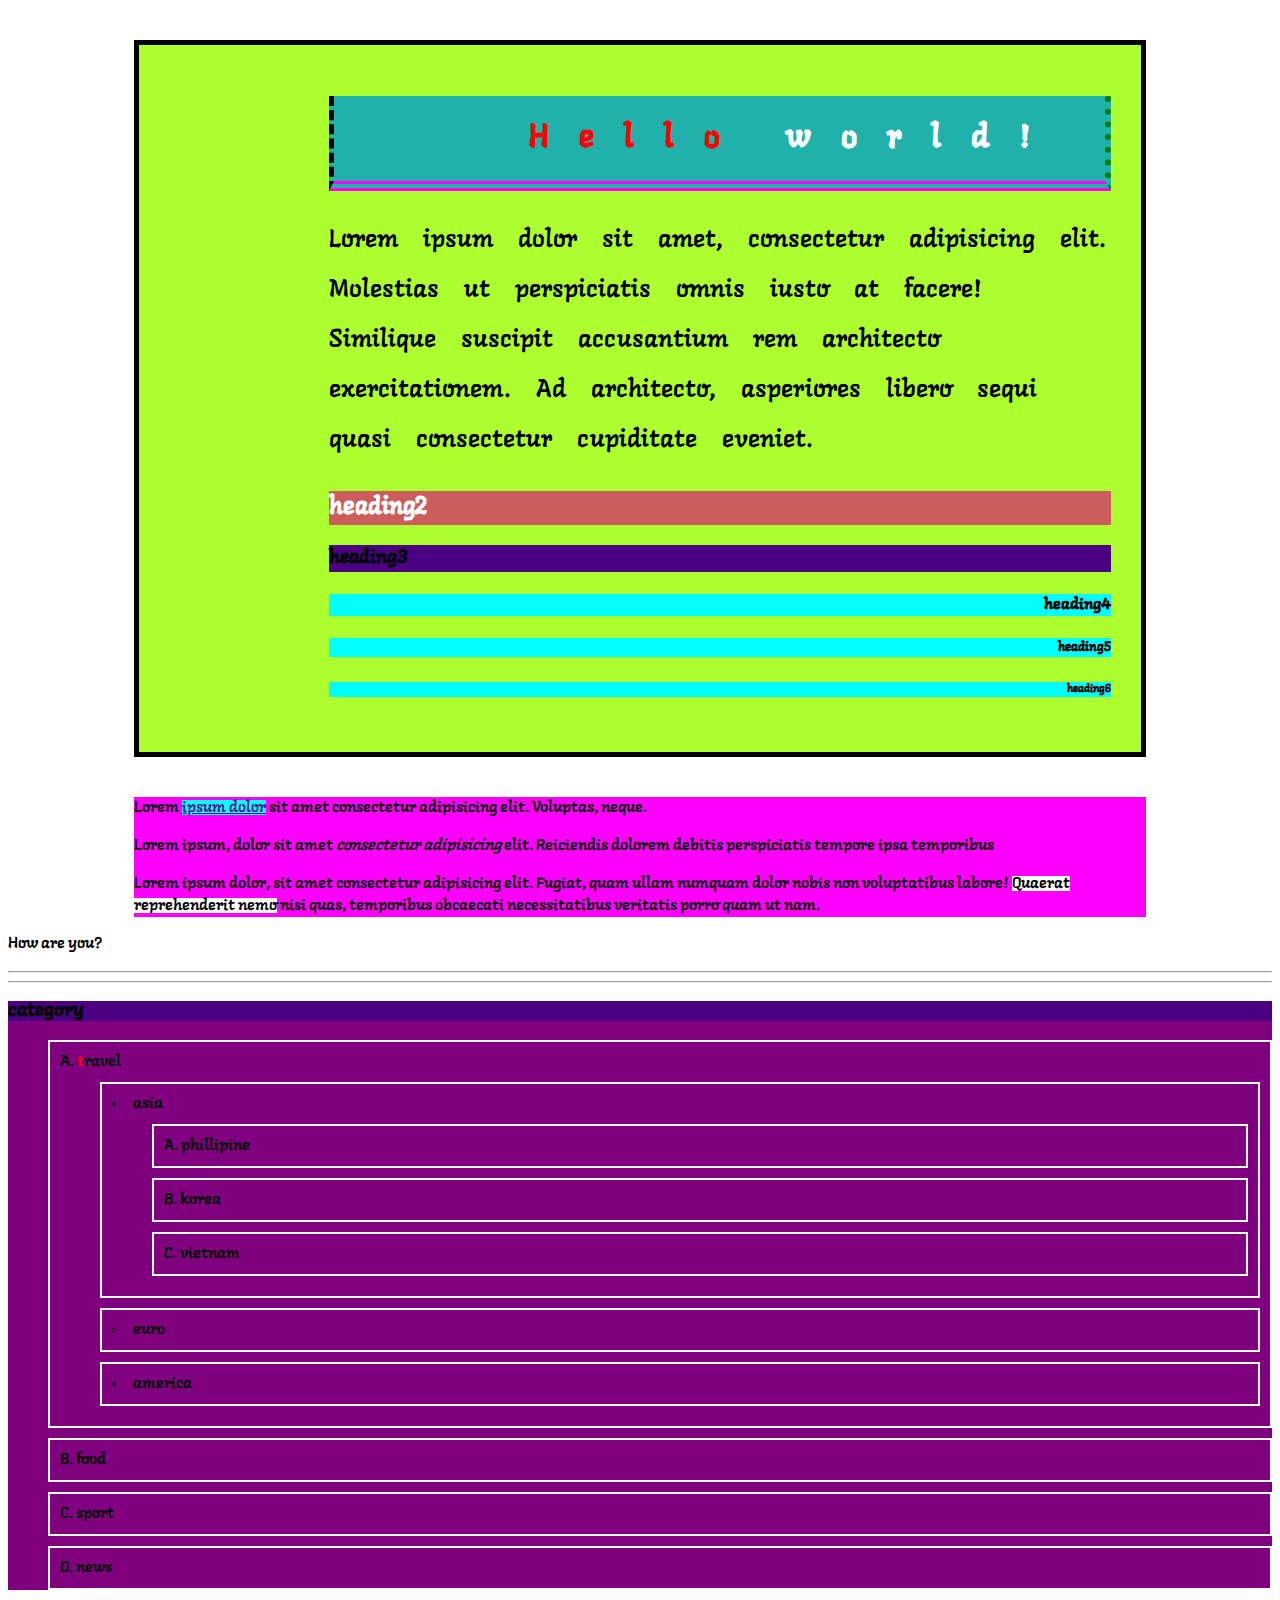
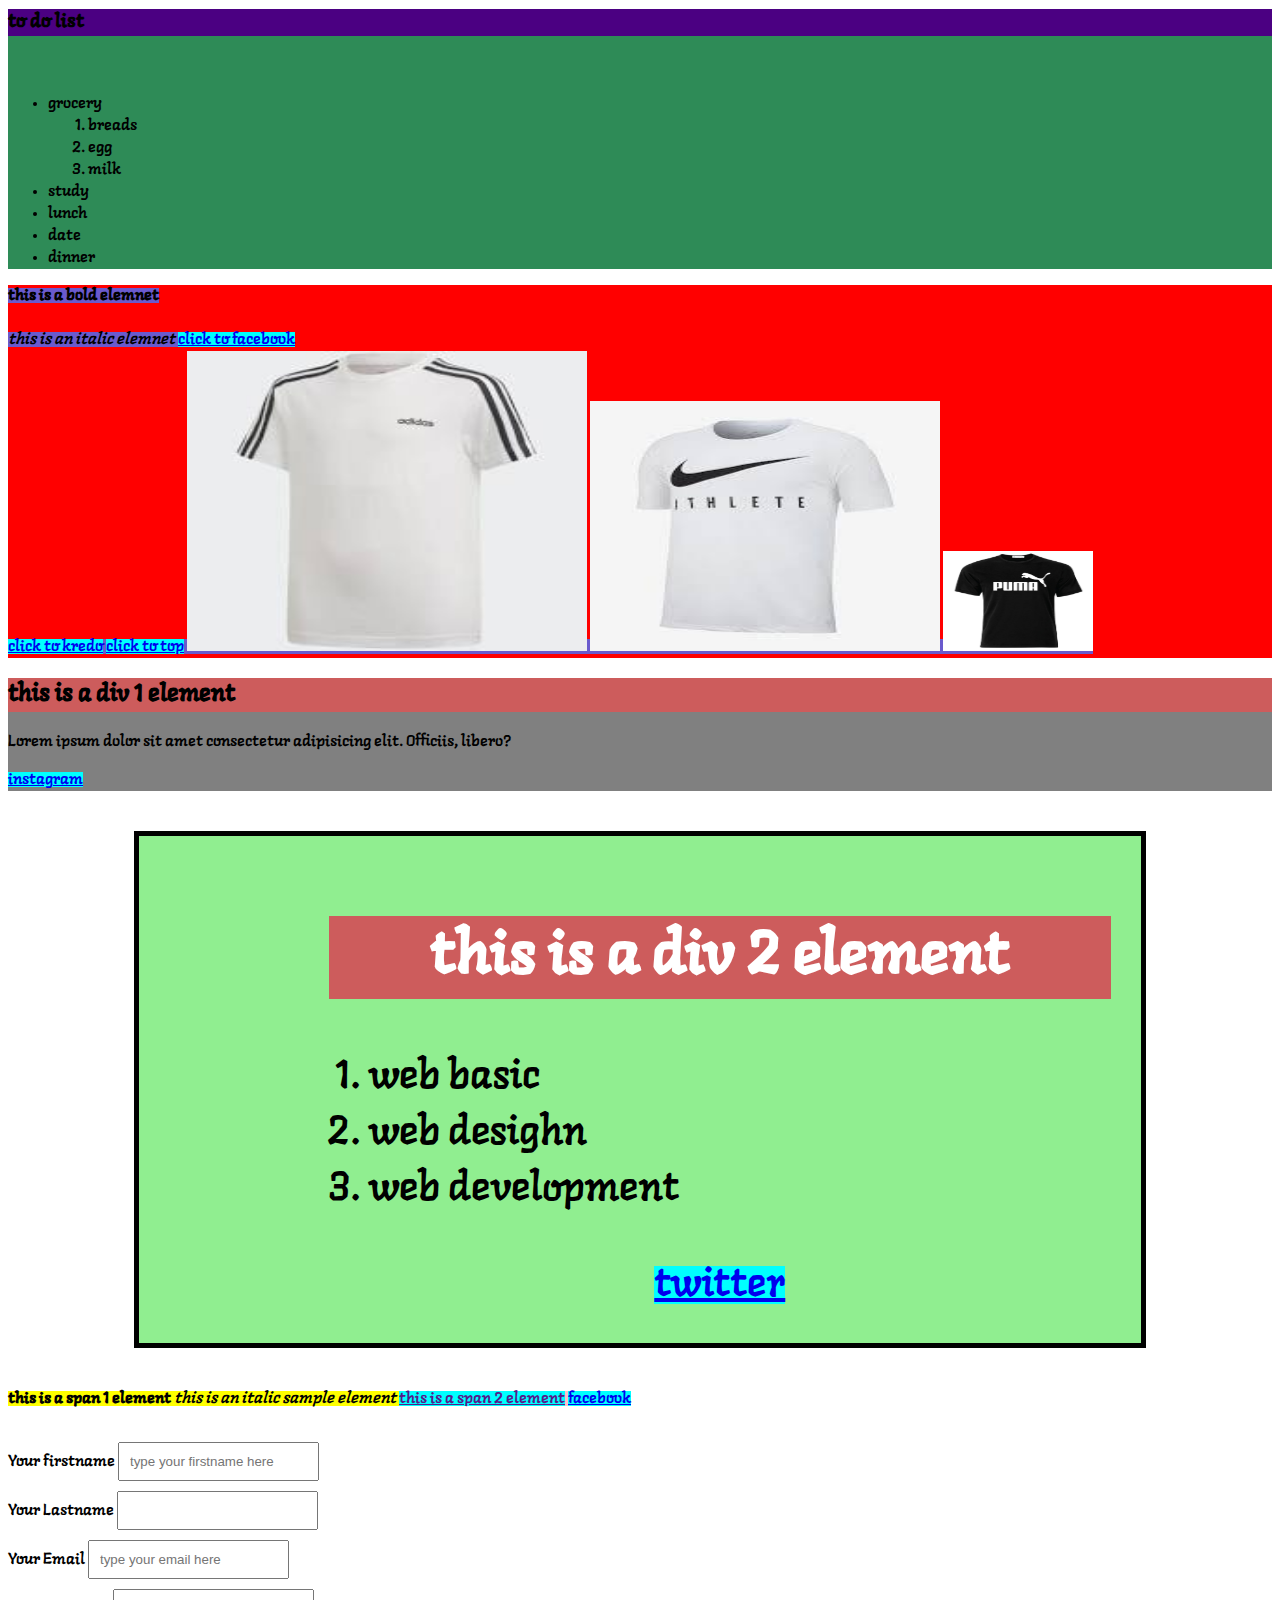
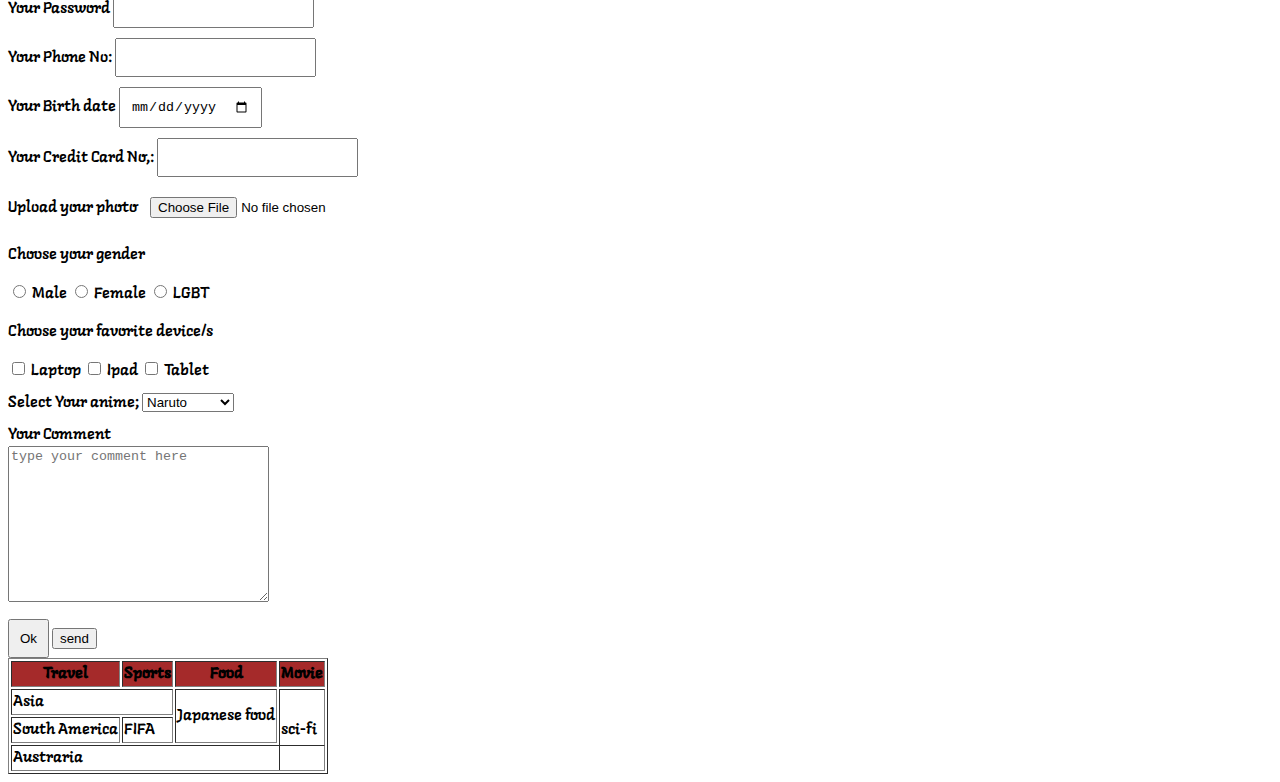
<file: index.html>
<!DOCTYPE html>
<html lang="en">
<head>
  <meta charset="UTF-8">
  <meta name="viewport" content="width=device-width, initial-scale=1.0">
  <title>My First website</title>
  <!-- external css -->
  <link rel="stylesheet" href="CSS/style.css">
<!-- internal css -->

<style>
  h2{
    background-color: indianred;
  }
  h3{
    background-color: indigo;
  }
  h1{
    background-color: lightcoral;
  }
</style>

</head>
<body>
  <!-- heading element to add title of the content -->   
<div class=" kei " style="background-color: greenyellow;">
  <h1 style="background-color: lightseagreen;"><span style="color: red;">Hello</span>   world!</h1>
  <p>Lorem ipsum dolor sit amet, consectetur adipisicing elit. Molestias ut perspiciatis omnis iusto at facere! Similique suscipit accusantium rem architecto exercitationem. Ad architecto, asperiores libero sequi quasi consectetur cupiditate eveniet.</p>
  <h2>heading2</h2>
  <h3>heading3</h3>
  <h4>heading4</h4>
  <h5>heading5</h5>
  <h6>heading6</h6>
</div>
  
  <!-- paragraph element to place content -->
  <div class ="box2" style="background-color: magenta;"> 
  
  <P>Lorem <a href="">ipsum dolor</a>  sit amet consectetur adipisicing elit. Voluptas, neque.</P>
  <P>Lorem ipsum, dolor sit amet <i>consectetur adipisicing</i>  elit. Reiciendis dolorem debitis perspiciatis tempore ipsa temporibus </P>
  <P>
  Lorem ipsum dolor, sit amet consectetur adipisicing elit. Fugiat, quam ullam numquam dolor nobis non voluptatibus labore! <span style="background-color: white;">Quaerat reprehenderit nemo</span>  nisi quas, temporibus obcaecati necessitatibus veritatis porro quam ut nam.</P>
  </div>
    <P>How are you?</P>
 <!-- hr = horizantal rule or line -->
  <hr>
  <hr>
  <!--list elements 
    ol = order list (parent element)
    ul = unordered list (parent element)  
    li = list item (child element)-->

    <!-- nested list = within another list -->
    <div class  = "category"   style="background-color: purple;">
      <h3>category</h3>
          <ol>
            <li>
              <span style="color: red;">t</span>ravel
              <ul>
                <li>asia
                  <ol class="asia">
                    <li>phillipine</li>
                    <li>korea</li>
                    <li>vietnam</li>
                  </ol>
                </li>
                <li>euro</li>
                <li>america</li>
              </ul>
            </li>
            <li>food</li>
            <li>sport</li>
            <li>news</li>
          </ol>
    </div>
 
<div style="background-color: seagreen;">
      <h3>to do list</h3>
          　<ul>
              <li>
                grocery
                <ol>
                  <li>breads</li>
                  <li>egg</li>
                  <li>milk</li>
                </ol>
              </li>
              <li>study</li>
              <li>lunch</li>
              <li>date</li>
              <li>dinner</li>
            </ul>
</div>


    <!-- inline element 
      b = bold
      i = italic
      a = anchor for link
      img = image element 
      br = break line
    -->
    <div style="background-color: red;">
          <span style="background-color: slateblue;">
              <b>this is a bold elemnet</b>
            <br>
            <br>
            <i>this is an italic elemnet</i>
            
            <!-- link element 
              a = link element 
              href = hypertext refernce or url (attribute)

              attribute = helper of the element, add information, and control element
            -->
            <a href="http://facebook.com" target="_blank">click 
              to facebook</a>
              <br>
            <a href="http://kredo.jp" target="_blank">click to kredo</a>
            <a href="#top">click to top</a>

            <!-- image element
                img = image element
                src = source or url (attribute)
                alt = alternative text (attribute)

                width = horizonatl size of photo
                height = vertical size of photo
            -->
            <img src="image/addidas2.jpg" alt="samle of addidas t-shirt" width="400px" height="300px">
            <img src="image/nike.jpg" alt="sample of Nike T-shirt" width="350px" height="250px">
            <img src="image/puma.jpg" alt="sample of puma t-shirt" width="150px" height="100px">
        </span>
    </div>
    
    

    <!-- group element 
        div dividion element, to group inline and block elements
        spn = select text, to group inline element only
    -->
    <div style="background-color: grey;">
      <h2>this is a div 1 element </h2>
      <p>Lorem ipsum dolor sit amet consectetur adipisicing elit. Officiis, libero?</p>
      <a href="#">instagram</a>
    </div>
    <div class ="kei okabo" style="background-color: lightgreen;">
      <h2>this is a div 2 element</h2> 
      <ol>
        <li>web basic</li>
        <li>web desighn</li>
        <li>web development</li>
      </ol>
      <a href="#">twitter</a>
    </div>
    <span style="background-color: yellow;">
      <b>this is a  span 1 element</b>
      <i>this is an italic sample element</i>
    </span>
    <span style="background-color: pink;">
      <a href="">this is a  span 2 element</a> 
      <a href="#">facebook</a>
    </span>
     

    <!-- form element
          form = parant element 
          input = 
          lable =
          select =
          option =
          textarea =
          button

          --attribute;
          action 
          method 
          type
          name 
          id
          value
          placeholder
          required 
          minlenght
          maxlenght

          -- attribute values;
          text
          email
          password
          telephone
          number
          data
          file 
          radio
          checkbox
          submit

    -->
    
    <form action="https://kredo.jp" method="post">
     <br>
      <div>
         <label for="fname">Your firstname</label>
         <input type="text" name="firstname" id="fname" placeholder="type your firstname here" required minlength="3" maxlength="20">
      </div>

      <div>
          <label for="lname">Your Lastname</label>
          <input type="text" name="lastname" id="lname" required>
      </div>

      <div>
          <label for="email">Your Email</label>
          <input type="email" name="email" id="email" placeholder="type your email here" required  >
      </div>
       <div>
          <label for="pword">Your Password</label>
          <input type="passWord" name ="password" id="pword">
       </div>
      
       <div>
           <label for="phone">Your Phone No:</label>
           <input type="telephone" name="telephone" id="phone">
       </div>
       <div>
           <label for="bdate">Your Birth date</label>
           <input type="date" name="birth date" id="bdate">
       </div>
        
       <div>
           <label for="card">Your Credit Card No,:</label>
           <input type="number" name="c-card" id="card">
       </div>

       <div>
           <label for="upload">Upload your photo</label>
           <input type="file" name="upload" id="upload">
       </div>

      <div>
            <p>Choose your gender</p>
            <input type="radio" name="gender" id="male" value="male">
            <label for="male">Male</label>

            <input type="radio" name="gender" id="female" value="female">
            <label for="female">Female</label>

            <input type="radio" name="gender" id="LGBT" value="LGBT">
            <label for="LGBT">LGBT</label>
      </div> 
      <div>
            <P>Choose your favorite device/s</P>
            <input type="checkbox" name="device" id="laptop" value="laptop">
            <label for="laptop">Laptop</label>

            <input type="checkbox" name="device" id="ipad" value="ipad">
            <label for="ipad">Ipad</label>

            <input type="checkbox" name="device" id="tablet" value="tablet">
            <label for="tablet">Tablet</label>
      </div>

      <div>
            <label for="anime">Select Your anime;</label>
            <select name="anime" id="anime">
            <option value="naruto">Naruto</option>
            <option value="ghostfighter">ghostfighter</option>
            <option value="onepiece">One Piece</option>
            </select>
      </div>
       

     <div>
          <label for="comment">Your Comment</label>
          <br>
          <textarea name="comment" id="comment" cols="30" rows="10" placeholder="type your comment here"></textarea>
     </div>  

       <input type="submit" name="submit" value="Ok">
       <button>send</button>
    </form>

    <!-- table element
         table = parent element
         tr = table row (row)
         th = table header (column) for title of the column
         td = table data (column) for content or item of the column

         colspan = combine column
         rowspan = combine row
    -->
    <table id="joe" border="1">
      <tr>
           <th>Travel</th>
           <th>Sports</th>
           <th>Food</th>
           <th>Movie</th>
      </tr>
      <tr>
            <td colspan="2">Asia</td>
            <!-- <td>National Basketball Assosiation</td> -->
            <td rowspan="2">Japanese food</td>
            <td rowspan="3">sci-fi</td>
      </tr>
      <tr>
            <td>South America</td>
            <td>FIFA</td>
            <!-- <td>Cebu Lichon</td> -->
            <!-- <td>Documentary</td> -->
      </tr>
      <tr>
            <td colspan="4">Austraria</td>
            <!-- <td>rugby</td>
            <td>pasta</td> -->
            <!-- <td>drama</td>  -->
      </tr>
      
    </table>
 
</body>
</html>
</file>
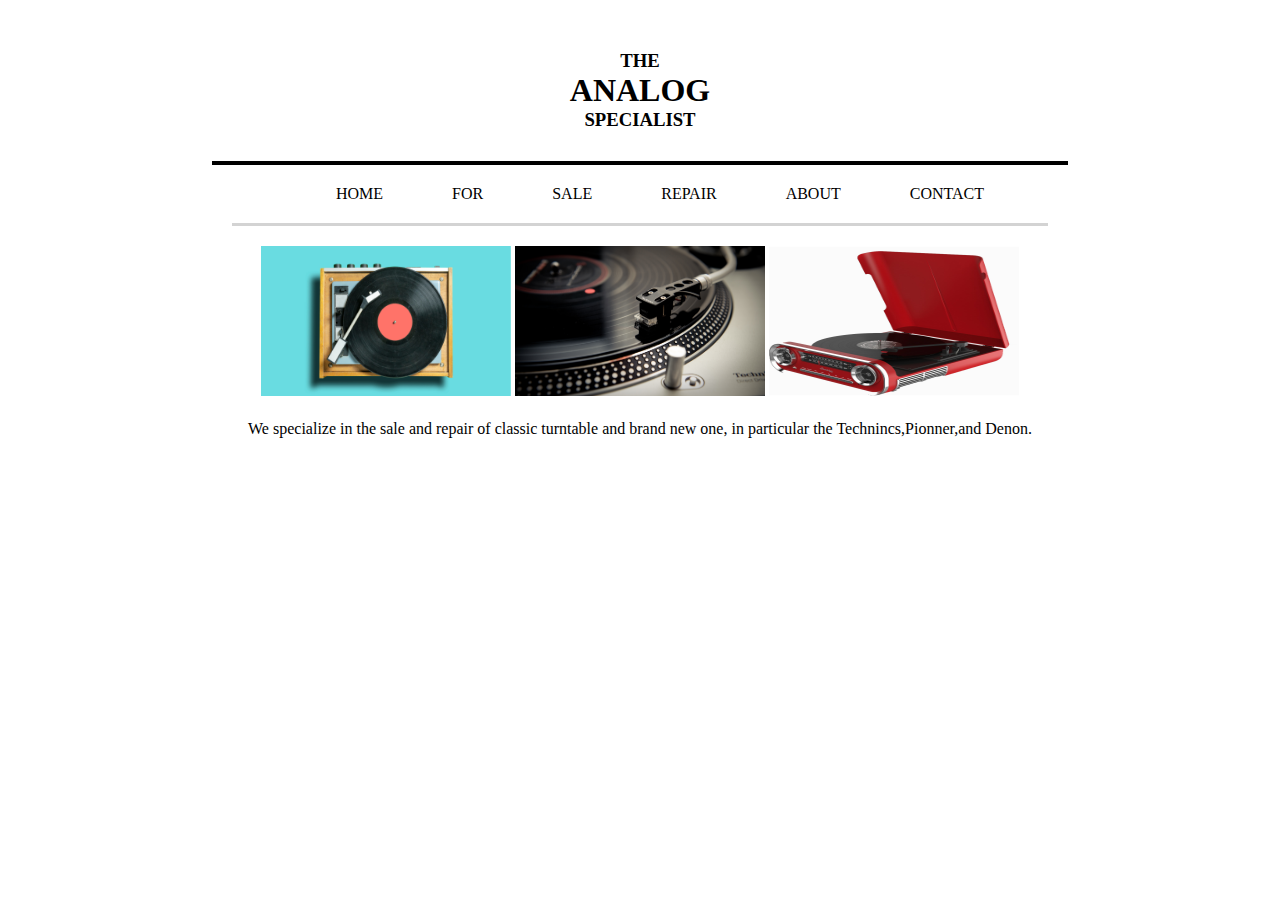
<file: Activity3.html>
<!DOCTYPE html>
<html lang="en">
<head>
  <meta charset="UTF-8">
  <meta name="viewport" content="width=device-width, initial-scale=1.0">
  <title>THE ANALOG SPECIALIST</title>
  <link rel="stylesheet" href="CSS/Activity3.css">
</head>
<body>
  <div class="box">
      <div class="header">
        <h3>THE</h3>
        <h1>ANALOG</h1>
        <h3>SPECIALIST</h3>
      </div>
        <div>
          <ul class="list">
            <li>HOME</li>
            <li>FOR SALE</li>
            <li>REPAIR</li>
            <li>ABOUT</li>
            <li>CONTACT</li>
          </ul>
        </div>
        <div class="image">
          <img src="image/MN3PyMEQq7PX8WPbymXvTR.jpg" width="250px" height="150px"  alt="turntable">
          <img src="image/Technics_Turntable-by_David_Gallard.jpg" width="250px" height="150px" alt="turntable2">
          <img src="image/16150674014238.jpg" width="250px" height="150px" alt="turntable3">
        </div>
      <div class="text">
        <p>We specialize in the sale and repair of classic turntable and brand new one, in particular the Technincs,Pionner,and Denon.</p>
      </div>
  </div>
</body>
</html>
</file>
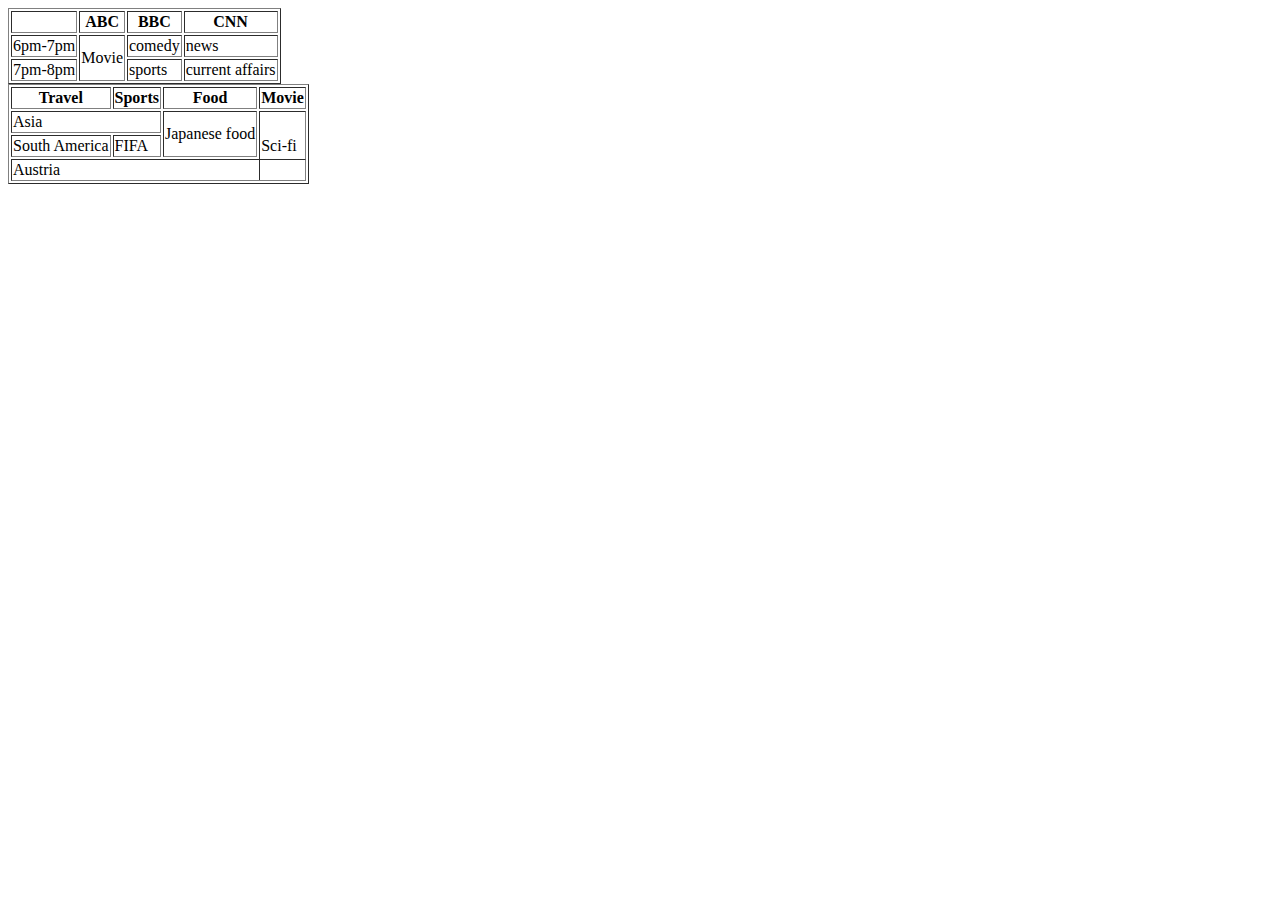
<file: table.html>
<!DOCTYPE html>
<html lang="en">
<head>
  <meta charset="UTF-8">
  <meta name="viewport" content="width=device-width, initial-scale=1.0">
  <title>create table</title>
</head>
<body>

  <table border="1">
    <tr>
         <th></th>
         <th>ABC</th>
         <th>BBC</th>
         <th>CNN</th>
    </tr>
    <tr>
      <td>6pm-7pm</td>
      <td rowspan="2">Movie</td>
      <td>comedy</td>
      <td>news</td>
    </tr>
    <tr>
      <td>7pm-8pm</td>
      <!-- <td></td> -->
      <td>sports</td>
      <td>current affairs</td>
    </tr>
  
  </table>

  <table border="1">
    <tr>
        <th>Travel</th>
        <th>Sports</th>
        <th>Food</th>
        <th>Movie</th>
    </tr>
    <tr>
        <td colspan="2">Asia</td>
        <!-- <td></td> -->
        <td rowspan="2">Japanese food</td>
        <td rowspan="3">Sci-fi</td>
    </tr>
    <tr>
        <td>South America</td>
        <td>FIFA</td>
        <!-- <td></td>
        <td></td> -->
    </tr>
    <tr>
        <td colspan="4">Austria</td>
        <!-- <td></td>
        <td></td>
        <td></td> -->
    </tr>
  </table>
  
  
</body>
</html>
</file>
<file: CSS/style.css>
/* 
  html = describes the structure of the webpage
  ---elemnt, tags and attribute.

  css = describes the presentation of the webpage.
--- properties and    values

syntax;
    selector{
        property:value;--declaration 1
        property:value;--declaration 2
    }

    selector:
      element
      attributes

      3 types of css
        1. inline css = style attributes top priority of instruction
        2. internal css = style tags second priority
        3. external css = file(.css) and link tags third priority

*/
@import url('https://fonts.googleapis.com/css2?family=Langar&display=swap');

/* reset */
* {}

body {
  font-family: 'Langar', cursive;
  ;
}

h4,
h5,
h6,
a {
  background-color: aqua;
  text-align: right;
}

h1 {
  background-color: grey;
  /* text-align: center; */
  letter-spacing: 30px;
  border: 4px solid red;
  border-right: 6px dotted green;
  border-bottom: 10px double magenta;
  border-left: 5px dashed black;
  border-top: none;
  padding: 20px;
  padding-left: 25%;
}

.kei {
  border: 5px solid black;
  margin: 40px 10%;
  margin-bottom: 40px;
  padding: 30px;
  padding-left: 15%;
}

.kei p {
  line-height: 2;
  word-spacing: 20px;
  font-size: 25px;
}

.kei h1,
.kei h2 {
  color: white;
}

.box2 {
  margin-left: 10%;
  margin-right: 10%;
}

#joe th {
  background-color: brown;
}

.okabo {
  font-size: 40px;
  text-align: center;

}

.okabo ol {
  text-align: left;
}

#bent {
  color: yellow;
}

.category {
  line-height: 20px;
}

.category ol {
  list-style: upper-alpha;
  list-style-position: inside;
}

.category li {
  border: 2px solid white;
  padding: 10px;
  margin: 10px 0;
}

.category .aisa {
  list-style: upper-roman;
}

form div {
  margin: 10px 0;
}

form input {
  padding: 10px;
}

/* typography css or text propeties*/
/* css box model 
border
margin = the outside space of the element and the space between element
padding = the inside space of the element, and the space between border and content

*/
</file>
<file: CSS/Activity3.css>
/* reset */
* {
  box-sizing: border-box;
  margin: 0;
}

.box {
  border: 4px soli black;
  height: 400px;
  width: 70%;
  margin: 0 auto;
  /* overflow: auto; */
  padding: 20px;
}

.header {
  text-align: center;
  border-bottom: 4px solid black;
  padding: 30px;
}

.list li {
  list-style-type: none;
  display: inline;
}

.list {
  text-align: center;
  margin: 20px;
  word-spacing: 65px;
  border-bottom: 3px solid lightgrey;
  padding-bottom: 20px;
}

.image {
  text-align: center;
}

.text {
  text-align: center;
  margin: 20px;
}
</file>
